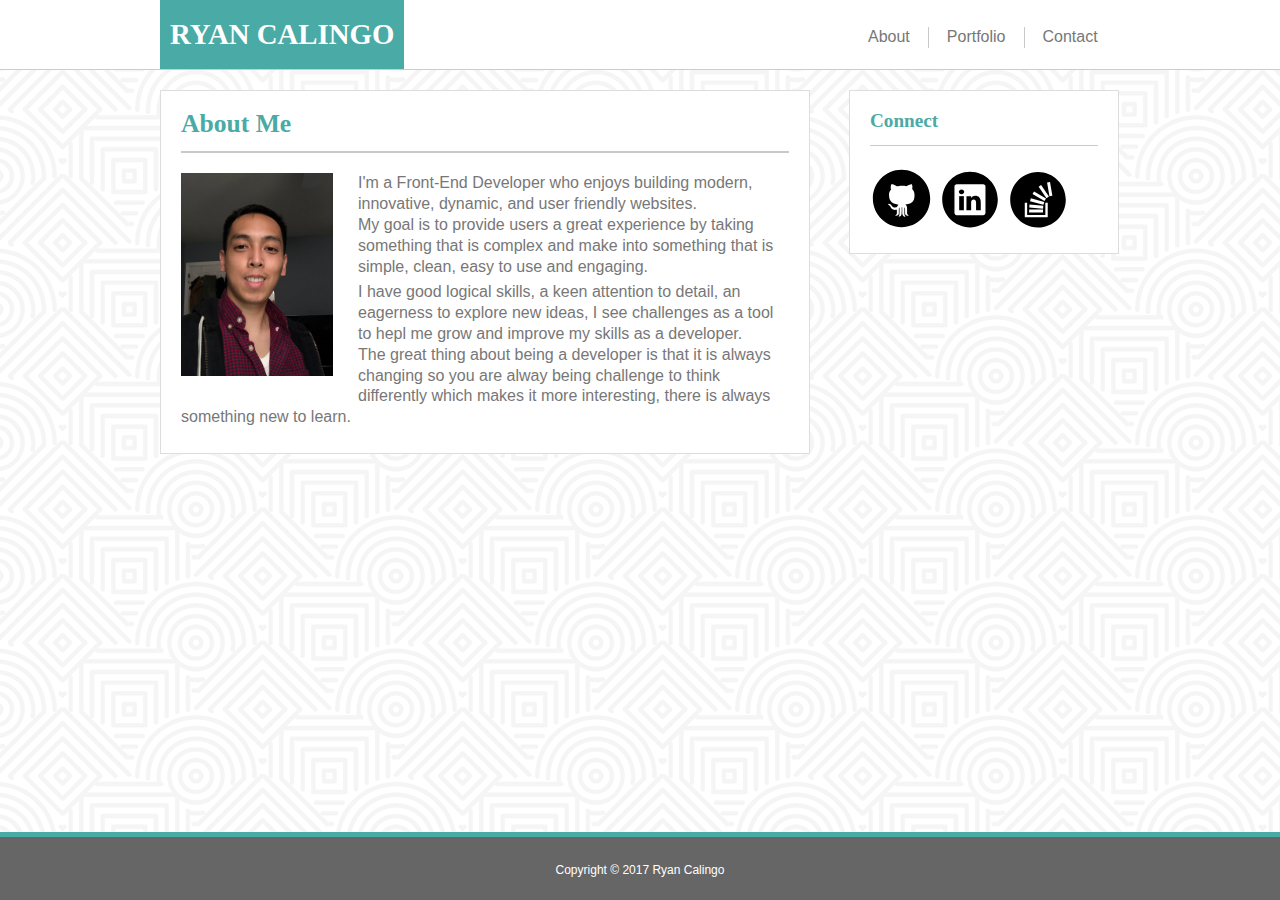
<file: index.html>
<!DOCTYPE html>
<html lang="en-us">
	<meta charset="UTF-8">
	<head>
		<title>Basic Portfolio</title>
		<link rel="stylesheet" type="text/css" href="./assets/css/reset.css">
		<link rel="stylesheet" type="text/css" href="./assets/css/style.css">
	</head>
	
	<body>
		<header>
		  <div class="wrapper">

			<div class="name_title">
				<h1>RYAN CALINGO</h1>
			</div><!-- name title -->

			<nav id="main_nav">
			  <ul>
				<li><a href="./index.html" id="nav_about" class="nav_link" title="about">About</a></li>
				<li><a href="./portfolio.html" id="nav_portfolio" class="nav_link" title="portfolio">Portfolio</a></li>
				<li><a href="./contact.html" id="nav_contact" class="nav_link" title="contact">Contact</a></li>
			  </ul>
			</nav>  <!-- main nav -->

		  </div>  <!-- header wrapper -->
		</header>

		<section class="stage">
		  <div class="wrapper">
			<div class="main_content">
				<h2 class="title">About Me</h2>  <!-- ABOUT ME -->
				<img src="./assets/img/profile_pic.jpg" id="profile_pic" alt="profile picture">
				<p>I'm a Front-End Developer who enjoys building modern, innovative, dynamic, and user friendly websites.<br>My goal is to provide users a great experience by taking something that is complex and make into something that is simple, clean, easy to use and engaging.</p>
				<p>I have good logical skills, a keen attention to detail, an eagerness to explore new ideas, I see challenges as a tool to hepl me grow and improve my skills as a developer.<br>The great thing about being a developer is that it is always changing so you are alway being challenge to think differently which makes it more interesting, there is always something new to learn.</p>
			</div>  <!-- ABOUT ME -->


			<aside id="connect">
				<h4 class="title">Connect</h4>
				<div class="icon_holder">
					<a href="" title="gitHub"><img src="./assets/img/if_github_circle_black_107161.svg" alt="gitHub Icon" class="icon"></a>
					<a href="" title="linkedIn"><img src="./assets/img/if_51-linkedin_104452.svg" alt="LinkedIn Icon" class="icon"></a>
					<a href="" title="Stackoverflow"><img src="./assets/img/if_stackoverflow_rounded_394191.svg" alt="Stackoverflow Icon" class="icon"></a>
				</div>

			</aside>  <!-- connect -->
		  
		  </div>  <!-- main stage wrapper -->
		</section>  <!-- main stage -->

		<footer>
			<p>Copyright &copy; 2017 Ryan Calingo</p>
		</footer>

	</body>
</html>
</file>
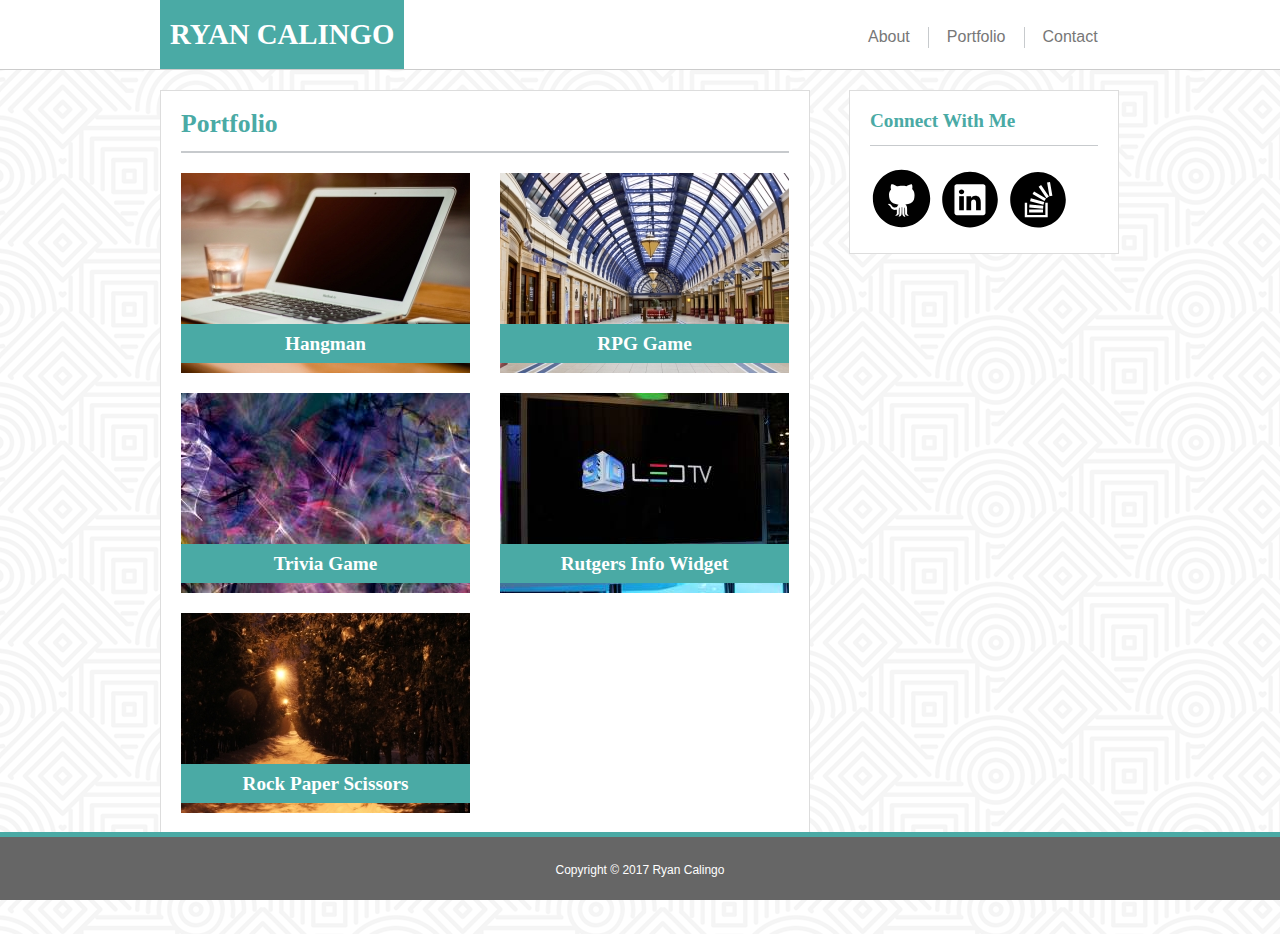
<file: portfolio.html>
<!DOCTYPE html>
<html lang="en-us">
	<meta charset="UTF-8">
	<head>
		<title>Basic Portfolio</title>
		<link rel="stylesheet" type="text/css" href="./assets/css/reset.css">
		<link rel="stylesheet" type="text/css" href="./assets/css/style.css">
	</head>
	
	<body>
		<header>
		  <div class="wrapper">

			<div class="name_title">
				<h1>RYAN CALINGO</h1>
			</div><!-- name title -->

			<nav id="main_nav">
			  <ul>
				<li><a href="./index.html" id="nav_about" class="nav_link" title="about">About</a></li>
				<li><a href="./portfolio.html" id="nav_portfolio" class="nav_link" title="portfolio">Portfolio</a></li>
				<li><a href="./contact.html" id="nav_contact" class="nav_link" title="contact">Contact</a></li>
			  </ul>
			</nav>  <!-- main nav -->

		  </div>  <!-- header wrapper -->
		</header>

		<section class="stage">
		  <div class="wrapper">
			<div class="main_content">  <!-- PORTFOLIO -->
				<h2 class="title">Portfolio</h2>
				<div class="holder">
					<div class="box">
						<img src="./assets/img/placeimg_400_200_tech.jpg">
						<span><h4 class="box_title">Hangman</h4></span>
					</div>
					<div class="box">
						<img src="./assets/img/placeimg_400_200_arch.jpg">
						<span><h4 class="box_title">RPG Game</h4></span>
					</div>
					<div class="box">
						<img src="./assets/img/abstract-q-c-400-200-1.jpg">
						<span><h4 class="box_title">Trivia Game</h4></span>
					</div>
					<div class="box">
						<img src="./assets/img/technics-q-c-400-200-9.jpg">
						<span><h4 class="box_title">Rutgers Info Widget</h4>
					</div>
					
					<div class="box">
						<img src="./assets/img/placeimg_400_200_nature.jpg">
						<span><h4 class="box_title">Rock Paper Scissors</h4></span>
					</div>
				</div>
			</div>  <!-- PORTFOLIO -->


			<aside id="connect">
				<h4 class="title">Connect With Me</h4>
				<div class="icon_holder">
					<a href="" title="gitHub"><img src="./assets/img/if_github_circle_black_107161.svg" alt="gitHub Icon" class="icon"></a>
					<a href="" title="linkedIn"><img src="./assets/img/if_51-linkedin_104452.svg" alt="LinkedIn Icon" class="icon"></a>
					<a href="" title="Stackoverflow"><img src="./assets/img/if_stackoverflow_rounded_394191.svg" alt="Stackoverflow Icon" class="icon"></a>
				</div>

			</aside>  <!-- connect -->
		  
		  </div>  <!-- main stage wrapper -->
		</section>  <!-- main stage -->

		<footer>
			<p>Copyright &copy; 2017 Ryan Calingo</p>
		</footer>

	</body>
</html>
</file>
<file: assets/css/style.css>
* { box-sizing: border-box; }

h1 { 
	font-size: 1.8em;
	font-weight: 900;
}
h2 {
	font-size: 1.6em;
	font-weight: 800;
}
h3 {
	font-size: 1.4em;
	font-weight: 700;
}
h4 {
	font-size: 1.2em;
	font-weight: 600;
}

h1, h2, h3, h4 { font-family: 'Georgia', Times, Times New Roman, serif; }

p, ol, li, a { 
	font-family: 'Arial', 'Helvetica Neue', Helvetica, sans-serif; color: #777777;
	font-size: 16px; }

p, ul, ol, li {
	margin: 0;
	padding: 0;
	list-style: none;
	line-height: 1.3em;
}

a { 
	font-size: 1em;
	text-decoration: none;
	font-family: sans-serif;
}
label, textarea, textarea { 
	font-family: 'Arial', 'Helvetica Neue', Helvetica, sans-serif; color: #777777;
	font-size: 16px;
}	
.clearfix {
  overflow: auto;
}

body {
	background: url('../img/hypnotize.png') repeat;
}

.wrapper {
	width: 960px;
	margin: 0 auto;
	position: relative;
}

header {
	background: #ffffff;
	border-bottom: 1px solid #cccccc;
}

.name_title {
	padding: 20px 10px;
	background: #4aaaa5;
	color: #ffffff;
	text-align: center;
	display: inline-block;
}

nav {
	width: 270px;
	height: 70px;
	display: inline-block;
	vertical-align: bottom;
	float: right;
}

nav ul {
	margin: 10% 0;
	text-align: center;
}
nav ul li {
	float: left;
	display: inline;
}
nav li:nth-child(n+2) {
	border-left: 1px solid #C7CACD;
}
nav a {
	display: block;
	padding: 0 18px;
	vertical-align: middle;
}
nav a:hover {
	color: #ffffff;
}
nav li:hover { background:  #4aaaa5; }

.stage {
	padding-top: 20px;
	padding-bottom: 40px;
}

.stage .wrapper > * {
	min-height: 100px;
	padding: 20px;
	display: inline-block;
	vertical-align: top;
}
.title {
	padding-bottom: 15px;
	margin-bottom: 20px;
	border-bottom: 2px solid #C7CACD;
	color: #4aaaa5;
}
aside .title {
	border-bottom: 1px solid #C7CACD;
}
.main_content {
	width: 650px;
	margin-right:35px;
	margin-bottom: 40px;
	background: #ffffff;
	border: 1px solid #dddddd;
}
.main_content p {
	margin-bottom: 5px;
}
img#profile_pic {
	float: left;
	width: 25%;
	margin: 0 25px 25px 0;
}
aside {
	width: 270px;
	background: #ffffff;
	border: 1px solid #dddddd;
}
#connect .icon {
	width: 64px;
	height: 64px;
	display: inline-block;
}
.holder {

}
.box {
	float: left;
	width: 289px;
	height: 200px;
	margin-bottom: 20px;
	background: #AFB0B5;
	position: relative;
	overflow: hidden;
}
.box:nth-child(odd) {
	margin-right: 30px;
}
.box img {
	width: 400px;
	display: block;
	position: relative;
	left: -50px;
}
.box span {
	display: block;
	width: inherit;
	position: absolute;
	bottom: 10px;
	padding: 10px 0;
	background: #4aaaa5;
}
.box_title {
	text-align: center;
	color: #ffffff;
}
label, input, textarea {
	font-size: 16px;
	display: block;
}
label {
	margin: 10px 0;
}
input {
	width: 100%;
	height: 32px;
	border-width: 1px;
	border-color: #333333;
	padding: 3px;
}
textarea{ 
	width: 100%;
	min-height: 200px;
	border-color: #333333;
	padding: 3px;
}
button {
	box-shadow: none;
	border-radius: 0;
}
#submit_btn {
	margin-top: 10px;
	font-size: 16px;
	padding: 10px 20px;
    background: #4aaaa5;
    color: #ffffff;
    border: none;
}
footer {
	width: 100%;
	height: 68px;
	padding: 2% 0;
	background: #666666;
	position: fixed;
	bottom: 0;
	border-top: 5px solid #4aaaa5;
}
footer p {
	color: #ffffff;
	font-size: 12px;
	text-align: center;
}
</file>
